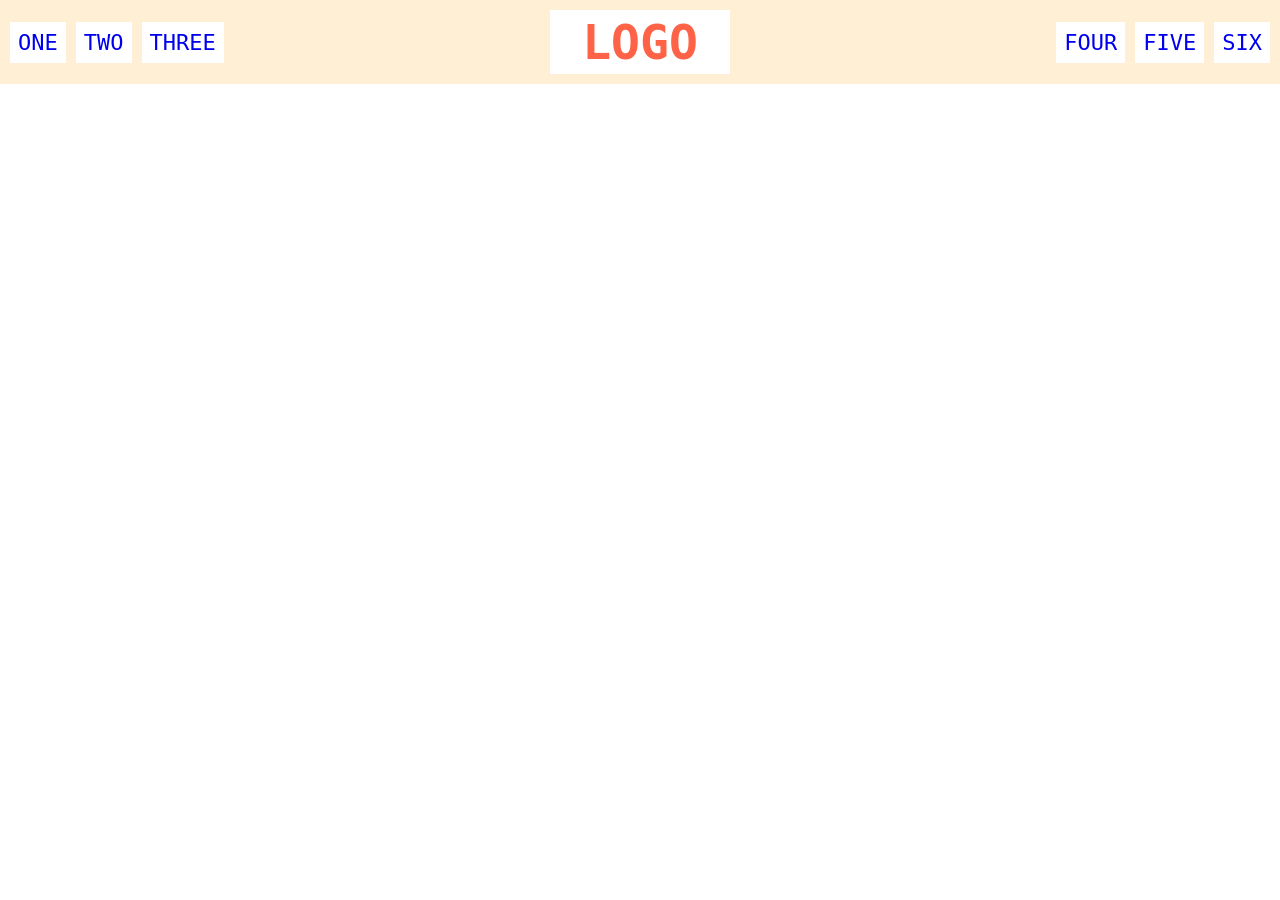
<file: foundations/flex/02-flex-header/index.html>
<!doctype html>
<html lang="en">
  <head>
    <meta charset="UTF-8" />
    <meta http-equiv="X-UA-Compatible" content="IE=edge" />
    <meta name="viewport" content="width=device-width, initial-scale=1.0" />
    <title>Flex Header</title>
    <link rel="stylesheet" href="style.css" />
  </head>
  <body>
    <div class="header">
      <div class="left-links">
        <ul>
          <li><a href="#">ONE</a></li>
          <li><a href="#">TWO</a></li>
          <li><a href="#">THREE</a></li>
        </ul>
      </div>
      <div class="logo">LOGO</div>
      <div class="right-links">
        <ul>
          <li><a href="#">FOUR</a></li>
          <li><a href="#">FIVE</a></li>
          <li><a href="#">SIX</a></li>
        </ul>
      </div>
    </div>
  </body>
</html>
</file>
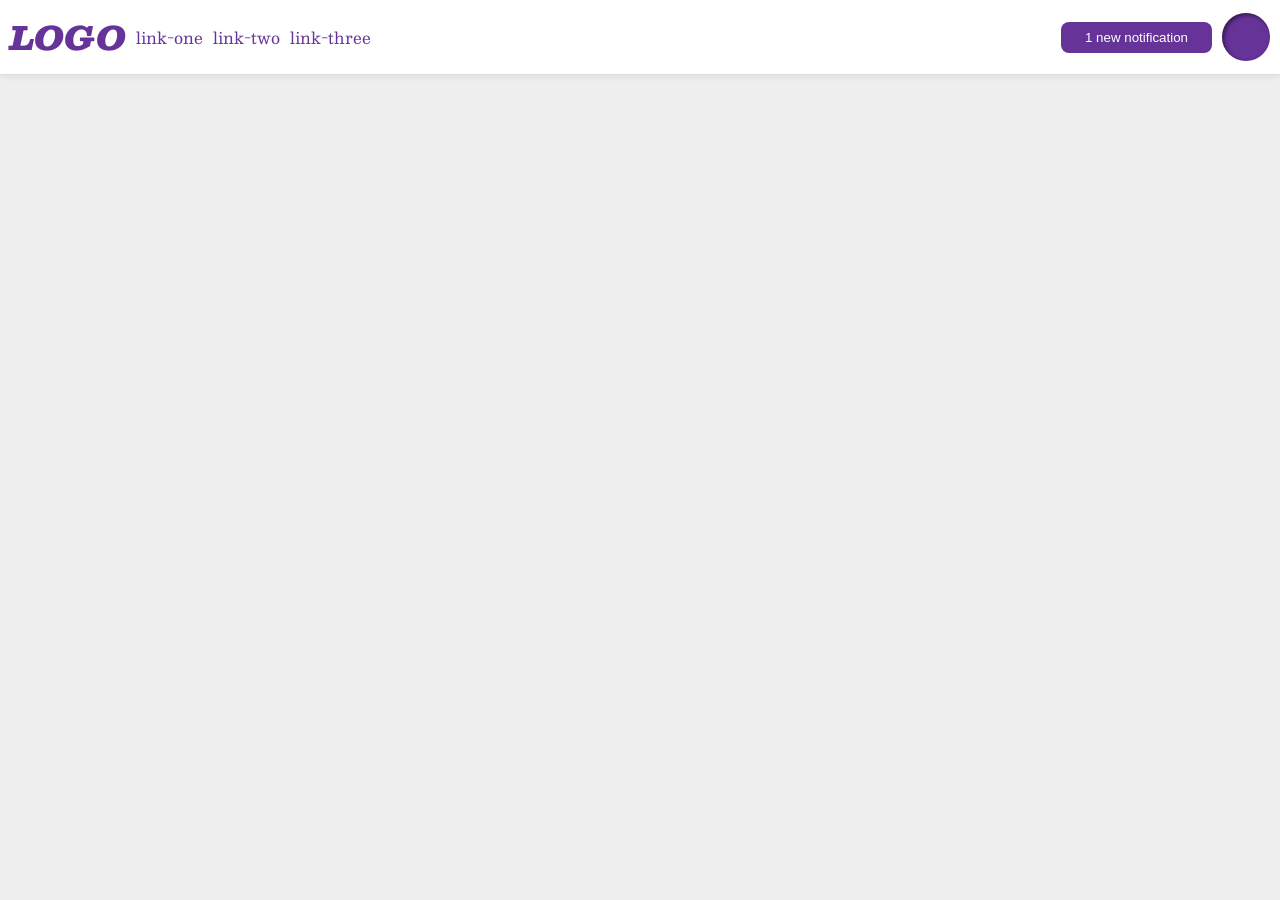
<file: foundations/flex/03-flex-header-2/index.html>
<!doctype html>
<html lang="en">
  <head>
    <meta charset="UTF-8" />
    <meta http-equiv="X-UA-Compatible" content="IE=edge" />
    <meta name="viewport" content="width=device-width, initial-scale=1.0" />
    <title>Flex Header 2</title>
    <link rel="stylesheet" href="style.css" />
  </head>
  <body>
    <div class="header">
      <div class="left-links">
        <div class="logo">LOGO</div>
        <ul class="links">
          <li><a href="https://google.com">link-one</a></li>
          <li><a href="https://google.com">link-two</a></li>
          <li><a href="https://google.com">link-three</a></li>
        </ul>
      </div>

      <div class="right-links">
        <button class="notifications">1 new notification</button>
        <div class="profile-image"></div>
      </div>
    </div>
  </body>
</html>
</file>
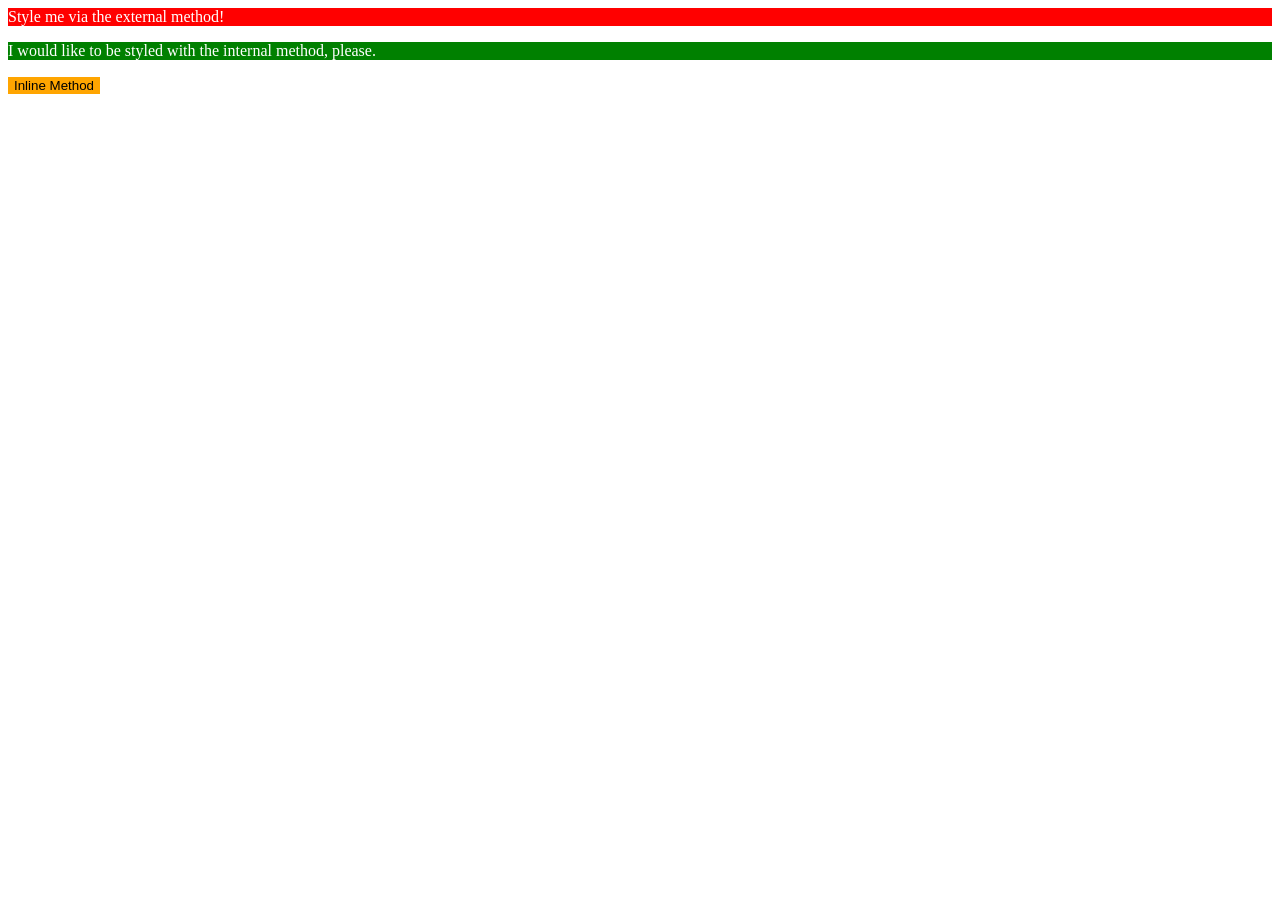
<file: foundations/intro-to-css/01-css-methods/index.html>
<!doctype html>
<html lang="en">
  <head>
    <meta charset="UTF-8" />
    <meta http-equiv="X-UA-Compatible" content="IE=edge" />
    <meta name="viewport" content="width=device-width, initial-scale=1.0" />
    <link rel="stylesheet" href="./styles.css" />
    <title>Methods for Adding CSS</title>
    <style>
      p {
        background-color: green;
        color: white;
      }
    </style>
  </head>
  <body>
    <div>Style me via the external method!</div>
    <p>I would like to be styled with the internal method, please.</p>
    <button style="background-color: orange; border: none">
      Inline Method
    </button>
  </body>
</html>
</file>
<file: foundations/flex/02-flex-header/style.css>
* {
  box-sizing: border-box;
  margin: 0;
  padding: 0;
}

.header {
  font-family: monospace;
  background: papayawhip;
  display: flex;
  padding: 10px;
  justify-content: space-between;
  align-items: center;
}
.logo {
  font-size: 48px;
  font-weight: 900;
  color: tomato;
  background: white;
  padding: 4px 32px;
}

ul {
  display: flex;
  justify-content: space-between;
  gap: 10px;
}

ul {
  /* this removes the dots on the list items*/
  list-style-type: none;
}

a {
  font-size: 22px;
  background: white;
  padding: 8px;
  /* this removes the line under the links */
  text-decoration: none;
}
</file>
<file: foundations/flex/03-flex-header-2/style.css>
/* this is some magical font-importing.  
you'll learn about it later. */
@import url("https://fonts.googleapis.com/css2?family=Besley:ital,wght@0,400;1,900&display=swap");

body {
  margin: 0;
  background: #eee;
  font-family: Besley, serif;
}

.header {
  background: white;
  border-bottom: 1px solid #ddd;
  box-shadow: 0 0 8px rgba(0, 0, 0, 0.1);
}

.profile-image {
  background: rebeccapurple;
  box-shadow: inset 2px 2px 4px rgba(0, 0, 0, 0.5);
  border-radius: 50%;
  width: 48px;
  height: 48px;
}

.logo {
  color: rebeccapurple;
  font-size: 32px;
  font-weight: 900;
  font-style: italic;
}

button {
  border: none;
  border-radius: 8px;
  background: rebeccapurple;
  color: white;
  padding: 8px 24px;
}

a {
  /* this removes the line under our links */
  text-decoration: none;
  color: rebeccapurple;
}

ul {
  list-style-type: none;
}

.header {
  display: flex;
  align-items: center;
  justify-content: space-between;
}

ul {
  display: flex;
  justify-content: start;
  margin: 0;
  padding: 0;
  gap: 10px;
}
.notifications,
.profile-image {
  justify-self: flex-end;
  gap: unset;
}

.left-links {
  padding: 10px;
  display: flex;
  align-items: center;
  justify-content: flex-start;
  gap: 10px;
}

.right-links {
  padding: 10px;
  display: flex;
  align-items: center;
  justify-content: flex-end;
  gap: 10px;
}
</file>
<file: foundations/intro-to-css/01-css-methods/styles.css>
div {
  background-color: red;
  color: white;
}
</file>
